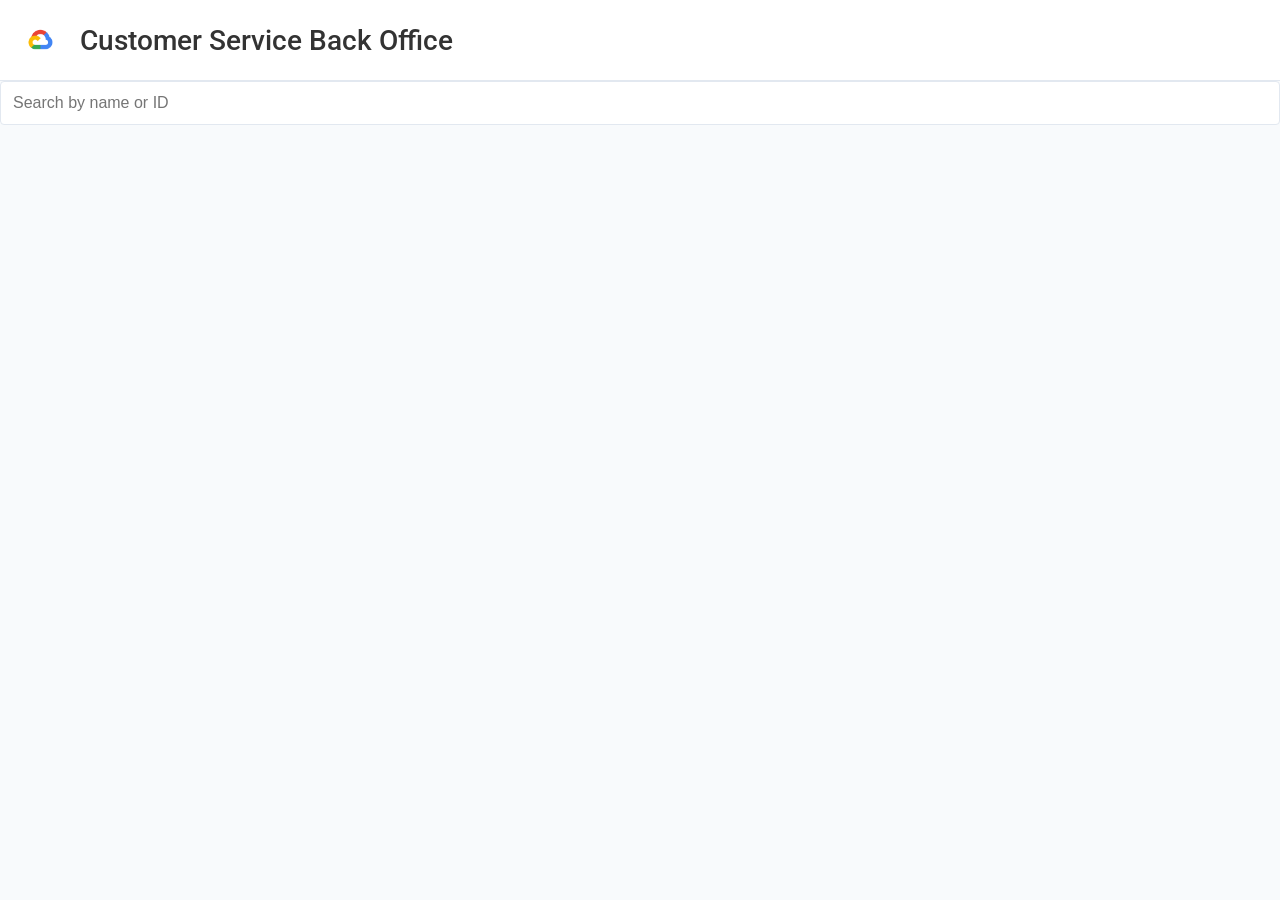
<file: Demo2/customer-manager-web/static/index.html>
<!DOCTYPE html>
<html>
<head>
  <title>Customer Service Back Office</title>
  <link rel="stylesheet" href="style.css">
  <link href="https://fonts.googleapis.com/css2?family=Roboto:wght@400;500;700&display=swap" rel="stylesheet">
</head>
<body>
  <header>
    <img src="logo.png" alt="Google Cloud" id="logo"> 
    <h1>Customer Service Back Office</h1>
  </header>

  <input type="text" id="searchInput" placeholder="Search by name or ID"> 

  <main id="customerContainer"></main>

  <script src="script.js"></script>
</body>
</html>
</file>
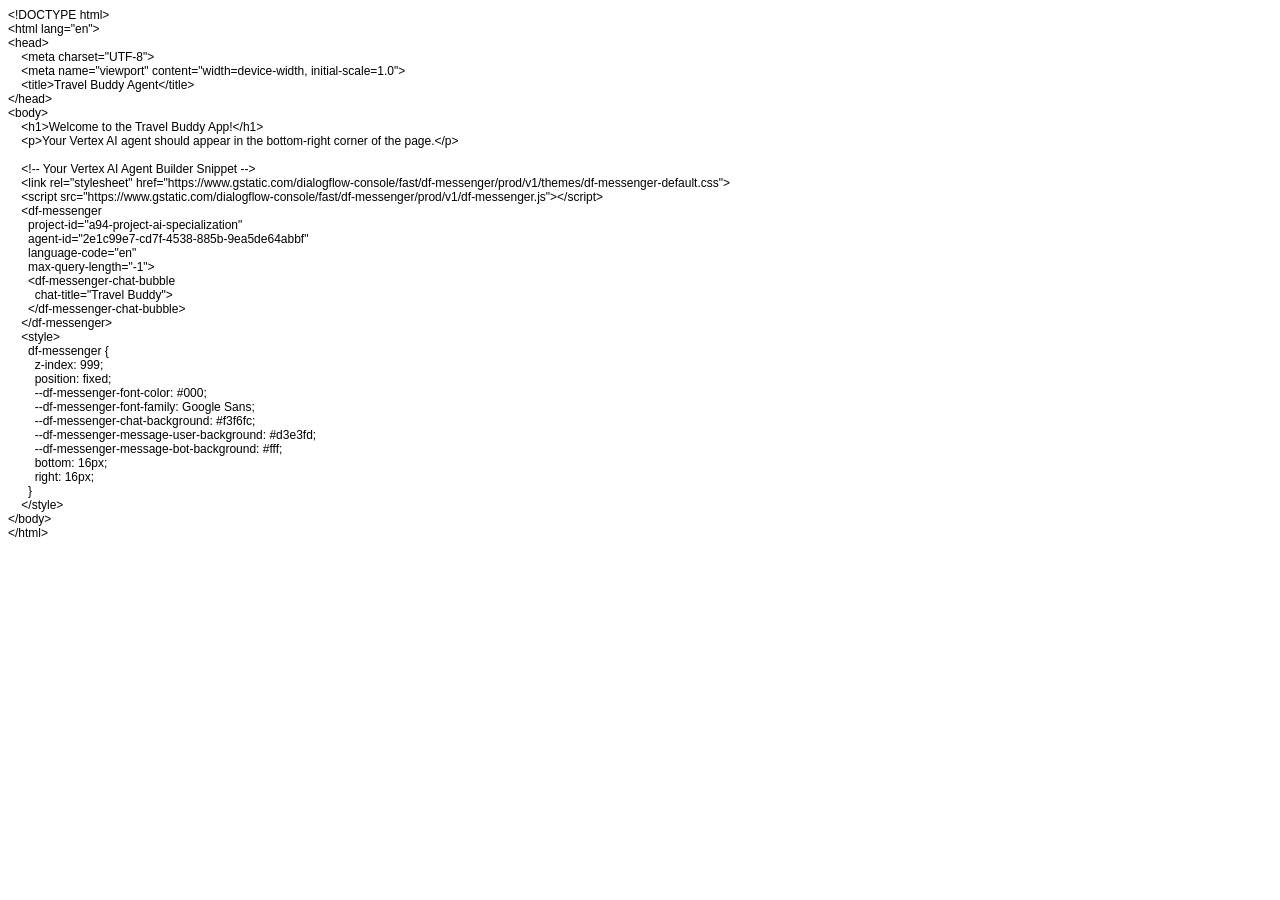
<file: Demo2/travel-buddy/templates/index.html>
<!DOCTYPE html PUBLIC "-//W3C//DTD HTML 4.01//EN" "http://www.w3.org/TR/html4/strict.dtd">
<html>
<head>
  <meta http-equiv="Content-Type" content="text/html; charset=utf-8">
  <meta http-equiv="Content-Style-Type" content="text/css">
  <title></title>
  <meta name="Generator" content="Cocoa HTML Writer">
  <meta name="CocoaVersion" content="2575.7">
  <style type="text/css">
    p.p1 {margin: 0.0px 0.0px 0.0px 0.0px; font: 12.0px Helvetica}
    p.p2 {margin: 0.0px 0.0px 0.0px 0.0px; font: 12.0px Helvetica; min-height: 14.0px}
  </style>
</head>
<body>
<p class="p1">&lt;!DOCTYPE html&gt;</p>
<p class="p1">&lt;html lang="en"&gt;</p>
<p class="p1">&lt;head&gt;</p>
<p class="p1"><span class="Apple-converted-space">    </span>&lt;meta charset="UTF-8"&gt;</p>
<p class="p1"><span class="Apple-converted-space">    </span>&lt;meta name="viewport" content="width=device-width, initial-scale=1.0"&gt;</p>
<p class="p1"><span class="Apple-converted-space">    </span>&lt;title&gt;Travel Buddy Agent&lt;/title&gt;</p>
<p class="p1">&lt;/head&gt;</p>
<p class="p1">&lt;body&gt;</p>
<p class="p1"><span class="Apple-converted-space">    </span>&lt;h1&gt;Welcome to the Travel Buddy App!&lt;/h1&gt;</p>
<p class="p1"><span class="Apple-converted-space">    </span>&lt;p&gt;Your Vertex AI agent should appear in the bottom-right corner of the page.&lt;/p&gt;</p>
<p class="p2"><br></p>
<p class="p1"><span class="Apple-converted-space">    </span>&lt;!-- Your Vertex AI Agent Builder Snippet --&gt;</p>
<p class="p1"><span class="Apple-converted-space">    </span>&lt;link rel="stylesheet" href="https://www.gstatic.com/dialogflow-console/fast/df-messenger/prod/v1/themes/df-messenger-default.css"&gt;</p>
<p class="p1"><span class="Apple-converted-space">    </span>&lt;script src="https://www.gstatic.com/dialogflow-console/fast/df-messenger/prod/v1/df-messenger.js"&gt;&lt;/script&gt;</p>
<p class="p1"><span class="Apple-converted-space">    </span>&lt;df-messenger</p>
<p class="p1"><span class="Apple-converted-space">      </span>project-id="a94-project-ai-specialization"</p>
<p class="p1"><span class="Apple-converted-space">      </span>agent-id="2e1c99e7-cd7f-4538-885b-9ea5de64abbf"</p>
<p class="p1"><span class="Apple-converted-space">      </span>language-code="en"</p>
<p class="p1"><span class="Apple-converted-space">      </span>max-query-length="-1"&gt;</p>
<p class="p1"><span class="Apple-converted-space">      </span>&lt;df-messenger-chat-bubble</p>
<p class="p1"><span class="Apple-converted-space">        </span>chat-title="Travel Buddy"&gt;</p>
<p class="p1"><span class="Apple-converted-space">      </span>&lt;/df-messenger-chat-bubble&gt;</p>
<p class="p1"><span class="Apple-converted-space">    </span>&lt;/df-messenger&gt;</p>
<p class="p1"><span class="Apple-converted-space">    </span>&lt;style&gt;</p>
<p class="p1"><span class="Apple-converted-space">      </span>df-messenger {</p>
<p class="p1"><span class="Apple-converted-space">        </span>z-index: 999;</p>
<p class="p1"><span class="Apple-converted-space">        </span>position: fixed;</p>
<p class="p1"><span class="Apple-converted-space">        </span>--df-messenger-font-color: #000;</p>
<p class="p1"><span class="Apple-converted-space">        </span>--df-messenger-font-family: Google Sans;</p>
<p class="p1"><span class="Apple-converted-space">        </span>--df-messenger-chat-background: #f3f6fc;</p>
<p class="p1"><span class="Apple-converted-space">        </span>--df-messenger-message-user-background: #d3e3fd;</p>
<p class="p1"><span class="Apple-converted-space">        </span>--df-messenger-message-bot-background: #fff;</p>
<p class="p1"><span class="Apple-converted-space">        </span>bottom: 16px;</p>
<p class="p1"><span class="Apple-converted-space">        </span>right: 16px;</p>
<p class="p1"><span class="Apple-converted-space">      </span>}</p>
<p class="p1"><span class="Apple-converted-space">    </span>&lt;/style&gt;</p>
<p class="p1">&lt;/body&gt;</p>
<p class="p1">&lt;/html&gt;</p>
</body>
</html>
</file>
<file: Demo2/customer-manager-web/static/style.css>
/* General Styles for the entire page */
body {
  font-family: 'Roboto', sans-serif;
  margin: 0; /* Remove default margin for a clean layout */
  background-color: #F8FAFC; /* Set a light gray background */
  color: #333; /* Default text color */
}

header {
  background-color: #FFF; /* White background for the header */
  padding: 20px; 
  display: flex; /* Use flexbox for easy alignment */
  align-items: center; /* Vertically center items within the header */
  border-bottom: 1px solid #E2E8F0; /* Add a subtle border to the bottom */
}

#logo {
  height: 40px; /* Set the logo's height */
  margin-right: 20px; /* Add spacing to the right of the logo */
}

h1 {
  font-size: 28px;
  font-weight: 500; /* Slightly bold the header text */
  margin: 0; /* Remove default margin for a clean layout */
}

/* Styles the main customer display area */
main#customerContainer {
  padding: 20px;
  display: grid; 
  grid-template-columns: repeat(auto-fit, minmax(280px, 1fr)); /* Responsive grid layout */
  gap: 20px; /* Add spacing between customer cards */
}

/* Search bar styles */
#searchInput {
  width: 100%; /* Make the search bar full width */
  padding: 12px;
  margin-bottom: 20px;
  border: 1px solid #E2E8F0;
  border-radius: 4px;
  box-sizing: border-box; 
  font-size: 16px;
}

/* Styles for each individual customer card */
.customerCard {
  background-color: #FFF;
  padding: 20px;
  border-radius: 8px;
  box-shadow: 0 2px 4px rgba(0, 0, 0, 0.1); /* Add a subtle shadow effect */
  transition: transform 0.2s, box-shadow 0.2s; /* Add a smooth hover transition */
  display: flex; 
  flex-direction: column; /* Arrange content vertically */
}

/* Style the button within the customer card */
.customerCard button { 
  background-color: #3B82F6; /* Set button background color */
  color: white;
  padding: 10px 15px;
  border: none;
  border-radius: 4px;
  cursor: pointer;
  margin-top: auto; /* Push the button to the bottom */
  align-self: center; /* Center the button horizontally */
}

/* Hover effect styles for the customer cards */
.customerCard:hover {
  transform: translateY(-2px); /* Slightly lift on hover */
  box-shadow: 0 4px 6px rgba(0, 0, 0, 0.1); /* Darken shadow on hover */
}

.customerCard h3 {
  margin-top: 0;
  color: #3B82F6;  /* Set the header text color */
  font-size: 20px;
  font-weight: 500;
}

.customerCard p {
  margin-bottom: 8px;
  font-size: 15px; /* Slightly smaller font for customer details */
}
</file>
